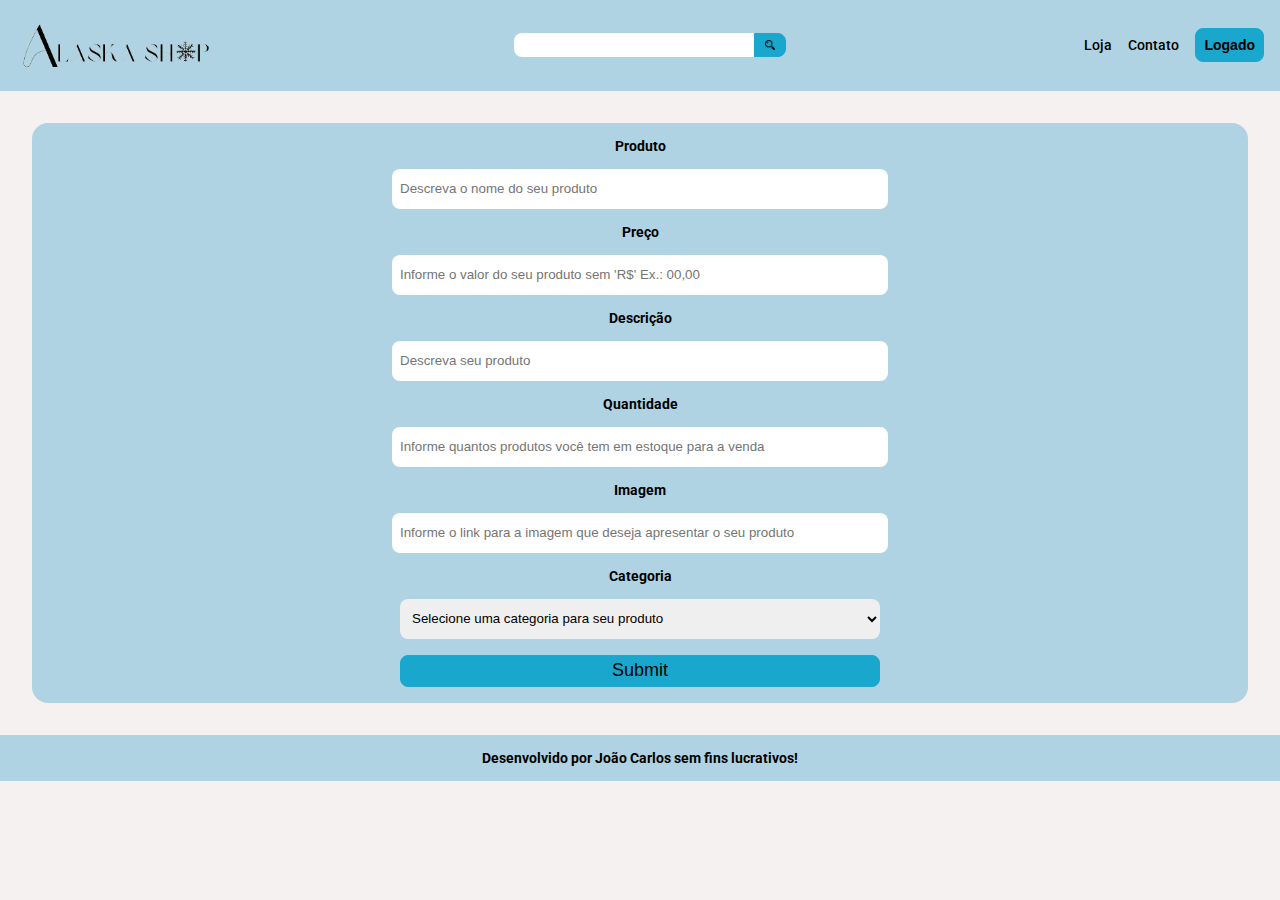
<file: pages/adicionarProduto.html>
<!DOCTYPE html>
<html lang="pt-br">

<head>
    <meta charset="UTF-8">
    <meta name="viewport" content="width=device-width, initial-scale=1.0">
    <link rel="shortcut icon" href="../images/favicon.ico" type="image/x-icon">
    <title>Alaska Shop</title>

    <link rel="stylesheet" href="../styles/reset.css">
    <link rel="stylesheet" href="../styles/style.css">
    <link rel="stylesheet" href="../styles/header.css">
    <link rel="stylesheet" href="../styles/rodape.css">
    <link rel="stylesheet" href="../styles/menu.css">
    <link rel="stylesheet" href="../styles/principal.css">
</head>

<body>

    <header class="cabecalho">
        <img class="cabecalho__img" src="../images/logo.png" alt="Logo do Alaska Shop" width="200px">
        <form class="cabecalho__formulario">
            <input class="form-busca" type="search">
            <button class="form-pesquisar"><img src="../images/lupa.png" alt="Lupa" width="10px"></button>
        </form>
        <nav class="cabecalho__navegacao">
            <a href="./home.html">Loja</a>
            <a href="./contatoLogado.html">Contato</a>
            <button class="navegacao-login">Logado</button>
        </nav>

        <div class="login hidden" data-logado>
            <form class="login__form">
                <a href="../index.html">Sair</a>
            </form>
        </div>
    </header>

    <main class="principal__novoProduto">
        <form class="principal__form">
            <label for="produto">Produto</label>
            <input type="text" name="produto" class="formAdd" required placeholder="Descreva o nome do seu produto">
            <label for="preco">Preço</label>
            <input type="number" name="preco" class="formAdd" required placeholder="Informe o valor do seu produto sem 'R$' Ex.: 00,00">
            <label for="descricao">Descrição</label>
            <input type="text" name="descricao" class="formAdd" required placeholder="Descreva seu produto">
            <label for="quantidade">Quantidade</label>
            <input type="number" name="quantidade" class="formAdd" required placeholder="Informe quantos produtos você tem em estoque para a venda">
            <label for="img">Imagem</label>
            <input type="text" name="img" class="formAdd" required placeholder="Informe o link para a imagem que deseja apresentar o seu produto">
            <label for="categoria">Categoria</label>
            <select name="categoria" class="form-categoria" required>
                <option value="" disabled selected>Selecione uma categoria para seu produto</option>
                <option value="Toucas">Toucas</option>
                <option value="Cachecol">Cachecol</option>
                <option value="Moletons">Moletons</option>
                <option value="Camisetas">Camisetas</option>
                <option value="Luvas">Luvas</option>
                <option value="Calças">Calças</option>
                <option value="Meias">Meias</option>
                <option value="Botas">Botas</option>
            </select>
            <input type="submit" class="form-btnAdd">
        </form>
    </main>

    <footer class="rodape">
        <h2>Desenvolvido por <a href="https://www.linkedin.com/in/joão-carlos-de-castro-oliveira/">João Carlos</a> sem
            fins lucrativos!</h2>
    </footer>


    <script src="../apps/adicionarProduto.js"></script>
</body>

</html>
</file>
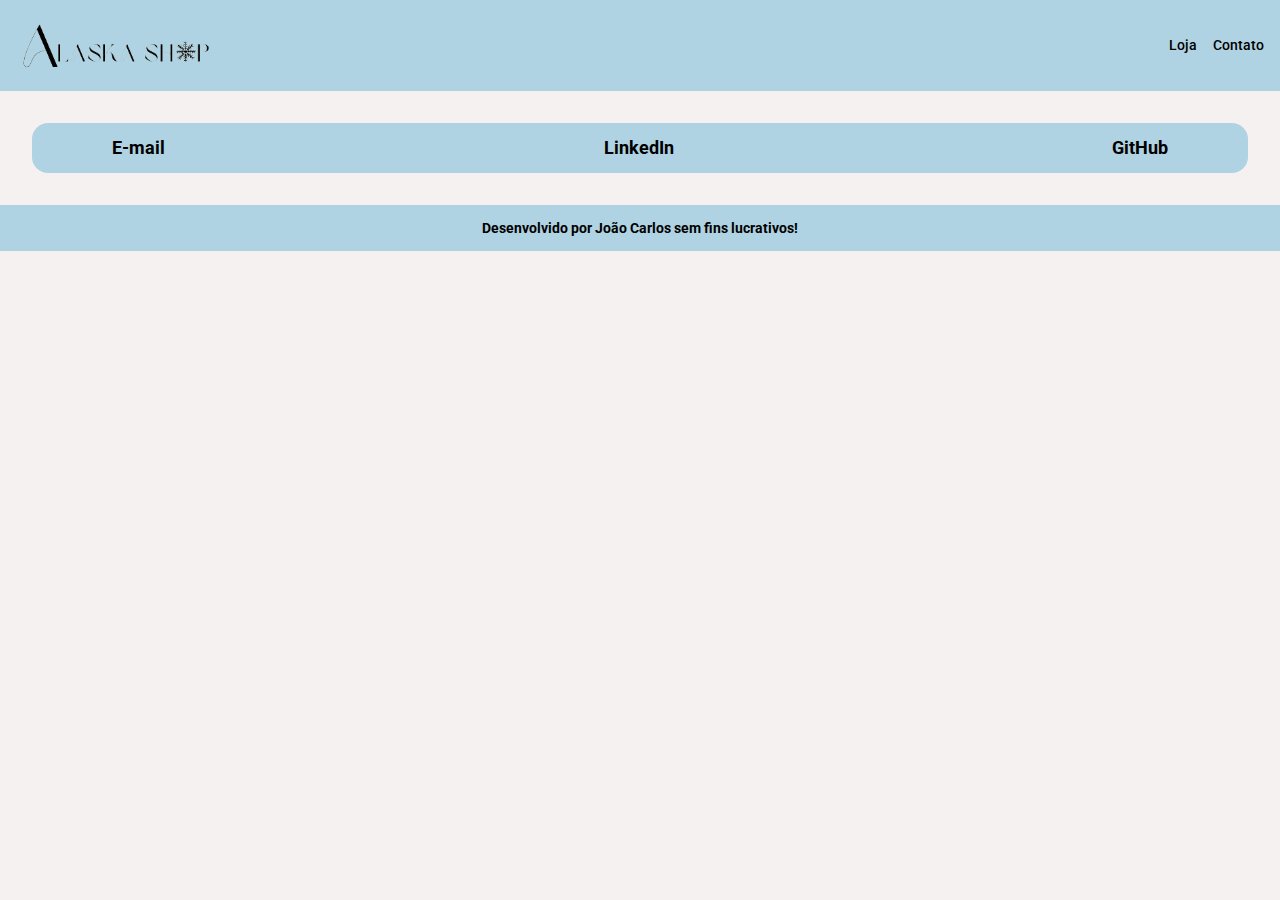
<file: pages/contato.html>
<!DOCTYPE html>
<html lang="pt-br">

<head>
    <meta charset="UTF-8">
    <meta name="viewport" content="width=device-width, initial-scale=1.0">
    <link rel="shortcut icon" href="../images/favicon.ico" type="image/x-icon">
    <title>Alaska Shop</title>

    <link rel="stylesheet" href="../styles/reset.css">
    <link rel="stylesheet" href="../styles/style.css">
    <link rel="stylesheet" href="../styles/header.css">
    <link rel="stylesheet" href="../styles/rodape.css">
    <link rel="stylesheet" href="../styles/menu.css">
    <link rel="stylesheet" href="../styles/principal.css">
</head>

<body>

    <header class="cabecalho">
        <img class="cabecalho__img" src="../images/logo.png" alt="Logo do Alaska Shop" width="200px">
        <nav class="cabecalho__navegacao">
            <a href="../index.html">Loja</a>
            <a href="./contato.html">Contato</a>
        </nav>
    </header>

    <aside class="">
        
    </aside>

    <main class="menu">
        <a href="https://mail.google.com/mail/u/0/?pli=1#inbox?compose=CllgCJvqKctKGdxmMwDmhmfMhFrWdFXZwkdRSnZrcvhTRpGpRWXzsCZnFDjXfPFffNCMhkcVHhL">E-mail</a>
        <a href="https://www.linkedin.com/in/joão-carlos-de-castro-oliveira">LinkedIn</a>
        <a href="https://github.com/JCCastroO">GitHub</a>
    </main>

    <footer class="rodape">
        <h2>Desenvolvido por João Carlos sem fins lucrativos!</h2>
    </footer>

</body>

</html>
</file>
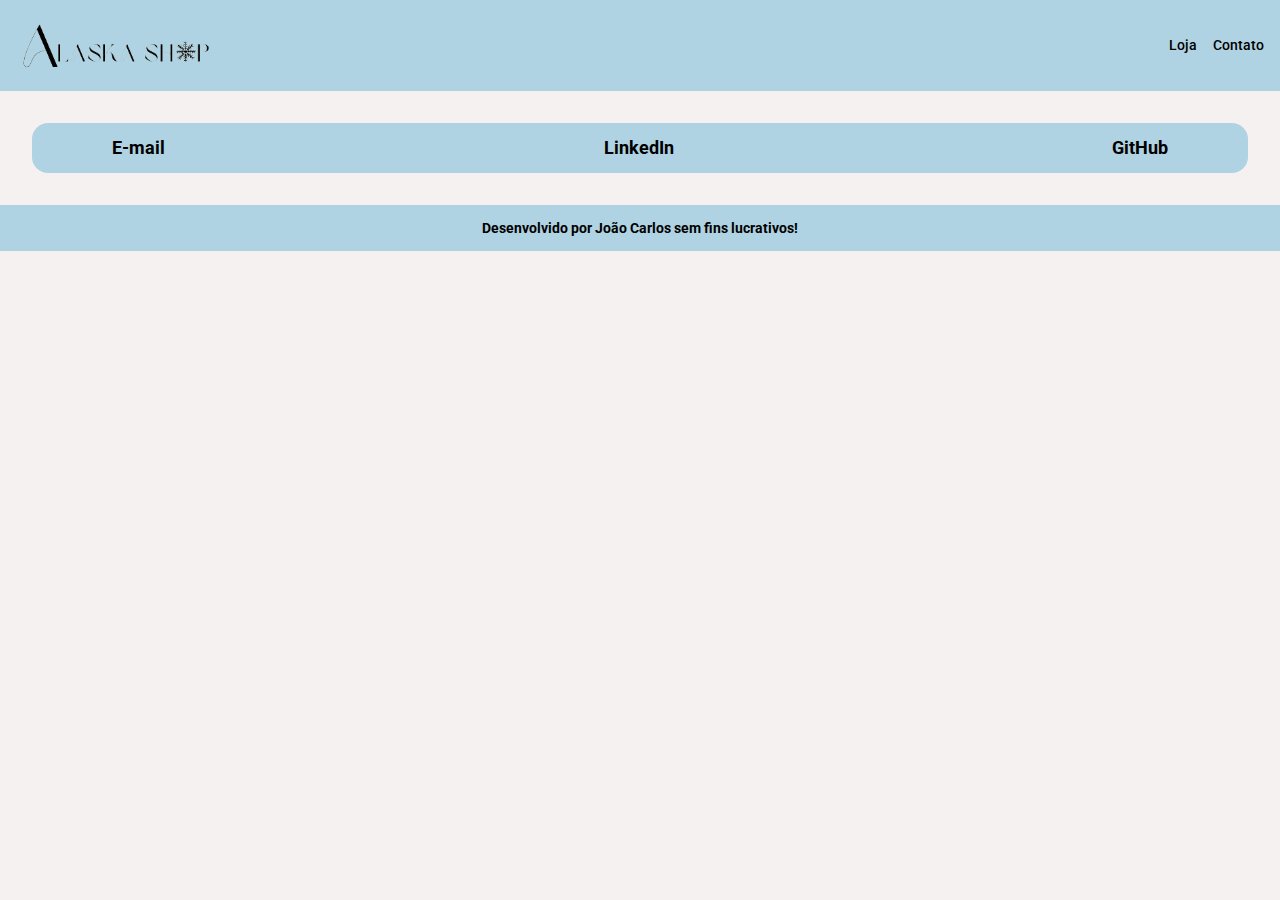
<file: pages/contatoLogado.html>
<!DOCTYPE html>
<html lang="pt-br">

<head>
    <meta charset="UTF-8">
    <meta name="viewport" content="width=device-width, initial-scale=1.0">
    <link rel="shortcut icon" href="../images/favicon.ico" type="image/x-icon">
    <title>Alaska Shop</title>

    <link rel="stylesheet" href="../styles/reset.css">
    <link rel="stylesheet" href="../styles/style.css">
    <link rel="stylesheet" href="../styles/header.css">
    <link rel="stylesheet" href="../styles/rodape.css">
    <link rel="stylesheet" href="../styles/menu.css">
    <link rel="stylesheet" href="../styles/principal.css">
</head>

<body>

    <header class="cabecalho">
        <img class="cabecalho__img" src="../images/logo.png" alt="Logo do Alaska Shop" width="200px">
        <nav class="cabecalho__navegacao">
            <a href="./home.html">Loja</a>
            <a href="./contatoLogado.html">Contato</a>
        </nav>
    </header>

    <aside class="">
        
    </aside>

    <main class="menu">
        <a href="https://mail.google.com/mail/u/0/?pli=1#inbox?compose=CllgCJvqKctKGdxmMwDmhmfMhFrWdFXZwkdRSnZrcvhTRpGpRWXzsCZnFDjXfPFffNCMhkcVHhL">E-mail</a>
        <a href="https://www.linkedin.com/in/joão-carlos-de-castro-oliveira">LinkedIn</a>
        <a href="https://github.com/JCCastroO">GitHub</a>
    </main>

    <footer class="rodape">
        <h2>Desenvolvido por João Carlos sem fins lucrativos!</h2>
    </footer>

</body>

</html>
</file>
<file: styles/style.css>
@import url('https://fonts.googleapis.com/css2?family=Roboto:wght@400;500;700&display=swap');

:root {
    --cor-principal: #F6F1F1;
    --cor-secundaria: #AFD3E2;
    --cor-terciaria: #19A7CE;
    --cor-extra: #146C94;
    --cor-fonte: #000000;
    --cor-card: #FFFFFF;

    --fonte: 'Roboto', sans-serif;
}

body {
    background-color: var(--cor-principal);
    font-family: var(--fonte);
    font-weight: 400;
    font-size: 16px;
    color: var(--cor-fonte);
}

a {
    text-decoration: none;
    font-size: 14px;
    font-weight: 500;
    color: var(--cor-fonte);
}

a:hover {
    color: var(--cor-extra);
}

button {
    cursor: pointer;
}


.hidden {
    display: none;
}

.background {
    width: 100%;
    height: 100%;
    margin: 0;
    background-color: var(--cor-fonte);
    position: fixed;
    opacity: 0.5;
}

.card {
    width: 80%;
    height: 80%;
    margin: 5rem 11rem;
    display: none;
    position: absolute;
    background-color: var(--cor-card);
    border-radius: 1rem;
    opacity: 1;
    justify-content: center;
    text-align: center;
    align-items: center;
    padding: 2rem;
    grid-template-areas:
        "fechar fechar fechar fechar fechar fechar fechar fechar"
        "img img img img titulo titulo titulo titulo"
        "img img img img titulo titulo titulo titulo"
        "img img img img descri descri descri descri"
        "img img img img descri descri descri descri"
        "img img img img quanti quanti preco preco"
        "img img img img carrin carrin carrin carrin"
        "img img img img carrin carrin carrin carrin"
    ;
}

.fecharCard {
    margin: 0.5rem 0.5rem auto auto;
    border: 1px solid var(--cor-terciaria);
    border-radius: 0.5rem;
    background-color: var(--cor-terciaria);
    font-size: 14px;
    font-weight: 700;
    grid-area: fechar;

}

.fecharCard:hover {
    border: 1px solid var(--cor-extra);
    background-color: var(--cor-extra);
}

.card-img {
    grid-area: img;
    width: 30rem;
    border-radius: 0.5rem;
    margin-right: 1rem;
}

.card-titulo {
    grid-area: titulo;
    margin-bottom: 1rem;
    font-size: 24px;
    font-weight: 700;
}

.card-preco {
    grid-area: preco;
    margin-bottom: 1rem;
    font-size: 18px;
}

.card-descricao {
    grid-area: descri;
    margin-bottom: 1rem;
    font-size: 18px;
}

.card-quantidade {
    grid-area: quanti;
    margin-bottom: 1rem;
    font-size: 18px;
}

.cardCarrinho-btn {
    grid-area: carrin;
    margin: 0 1rem;
    border: 1px solid var(--cor-terciaria);
    border-radius: 0.5rem;
    padding: 0.5rem;
    background-color: var(--cor-terciaria);
    font-size: 14px;
    font-weight: 700;
}

.cardCarrinho-btn:hover {
    border: 1px solid var(--cor-extra);
    background-color: var(--cor-extra);
}

.cardCarrinho {
    width: 80%;
    margin: 5rem 11rem;
    display: none;
    flex-direction: column;
    position: absolute;
    background-color: var(--cor-card);
    border-radius: 1rem;
    opacity: 1;
    text-align: center;
    padding: 0 2rem;
    gap: 1rem;
    padding: 1rem;
}

.fecharCarrinho {
    margin: 0.5rem 0.5rem auto auto;
    border: 1px solid var(--cor-terciaria);
    border-radius: 0.5rem;
    background-color: var(--cor-terciaria);
    font-size: 14px;
    font-weight: 700;
    margin: 0 0 0 auto;
}

.fecharCarrinho:hover {
    border: 1px solid var(--cor-extra);
    background-color: var(--cor-extra);
}

.produtoCarrinho {
    display: grid;
    grid-template-areas:
        "imagem imagem imagem nome excluir excluir"
        "imagem imagem imagem valor texto texto"
        "imagem imagem imagem qtd btn btn"
    ;
    text-align: center;
    align-items: center;
    border-bottom: 1px solid var(--cor-fonte);
}

.excluirItem {
    grid-area: btn;
    margin: 0 0 0 auto;
    border: 1px solid var(--cor-extra);
    border-radius: 0.5rem;
    padding: 0 1rem;
    background-color: var(--cor-extra);
    font-size: 14px;
    font-weight: 700;
}

.excluirItem:hover {
    border: 1px solid var(--cor-terciaria);
    background-color: var(--cor-terciaria);
}

.produtoImgCarrinho {
    grid-area: imagem;
    width: 10rem;
    border-radius: 0.5rem;
    margin-right: 1rem;
}

.produtoNomeCarrinho {
    grid-area: nome;
    margin-bottom: 1rem;
    font-size: 24px;
    font-weight: 700;
}

.produtoPrecoCarrinho {
    grid-area: valor;
    margin-bottom: 1rem;
    font-size: 18px;
}

.produtoDescricaoCarrinho {
    grid-area: texto;
    margin-bottom: 1rem;
    font-size: 18px;
}

.produtoQtdCarrinho {
    grid-area: qtd;
    margin-bottom: 1rem;
    font-size: 18px;
}

.btnsCarrinho {
    display: flex;
    flex-direction: row;
    justify-content: flex-end;
    align-items: center;
    gap: 1rem;
}

.carrinhoCompra-btn,
.carrinhoLimpar-btn {
    border: 1px solid var(--cor-terciaria);
    border-radius: 0.5rem;
    padding: 0.5rem;
    background-color: var(--cor-terciaria);
    font-size: 14px;
    font-weight: 700;
}

.carrinhoCompra-btn:hover,
.carrinhoLimpar-btn:hover {
    border: 1px solid var(--cor-extra);
    background-color: var(--cor-extra);
}

@media (max-width: 830px) {
    .card {
        width: 50%;
        height: 80%;
        margin: 5rem 7rem;
        grid-template-areas:
            "fechar fechar fechar fechar"
            "titulo titulo titulo titulo"
            "img img img img"
            "img img img img"
            "img img img img"
            "descri descri descri descri"
            "quanti quanti preco preco"
            "carrin carrin carrin carrin"
        ;
    }

    .card-img {
        width: 10rem;
        margin: 0 auto 0 auto;
    }

    .cardCarrinho {
        width: 70%;
        margin: 5rem 7rem;
    }
}

@media (max-width: 425px) {
    .cardCarrinho {
        margin: 5rem 3rem;
    }
    .produtoCarrinho {
        display: grid;
        grid-template-areas:
            "imagem imagem nome excluir excluir"
            "imagem imagem valor texto texto"
            "imagem imagem qtd btn btn"
        ;
    }

    .produtoImgCarrinho {
        width: 7rem;
    }

    .produtoNomeCarrinho {
        font-size: 16px;
        font-weight: 700;
    }
    
    .produtoPrecoCarrinho {
        font-size: 14px;
        margin-right: 0.5rem;
    }
    
    .produtoDescricaoCarrinho {
        font-size: 14px;
    }
    
    .produtoQtdCarrinho {
        font-size: 14px;
        margin-right: 0.5rem;
    }
}
</file>
<file: styles/header.css>
.cabecalho {
    background-color: var(--cor-secundaria);
    display: flex;
    justify-content: space-between;
    align-items: center;
    padding: 1rem;
    margin-bottom: 2rem;
}

.cabecalho__formulario {
    display: flex;
    gap: 0;
    align-items: center;
}

.form-busca {
    border-radius: 0.5rem 0 0 0.5rem;
    border: none;
    width: 15rem;
    height: 1.5rem;
    padding: 0.5rem;
}

.form-busca:hover {
    border: 3px solid var(--cor-terciaria);
}

.form-busca:focus {
    border: 2px solid var(--cor-terciaria);
}

.form-pesquisar {
    border-radius: 0 0.5rem 0.5rem 0;
    border: 1px solid var(--cor-terciaria);
    width: 2rem;
    height: 1.5rem;
    background-color: var(--cor-terciaria);
    font-size: 14px;
    text-align: center;
}

.cabecalho__navegacao {
    display: flex;
    justify-content: center;
    align-items: center;
    text-align: center;
    gap: 1rem;
}

.carrinho {
    display: flex;
    justify-content: center;
    align-items: center;
    text-align: center;
    margin-right: 1rem;
}

.carrinhoImg {
    width: 3rem;
}

.navegacao-login,
.navegacao-cadastro {
    border: 1px solid var(--cor-terciaria);
    border-radius: 0.5rem;
    padding: 0.5rem;
    background-color: var(--cor-terciaria);
    font-size: 14px;
    font-weight: 700;
}

.navegacao-login:hover,
.navegacao-cadastro:hover,
.form-pesquisar:hover {
    border: 1px solid var(--cor-extra);
    background-color: var(--cor-extra);
}

.navegacao-novoProduto {
    border: 1px solid var(--cor-extra);
    border-radius: 0.5rem;
    padding: 0.5rem;
    background: none;
    font-size: 14px;
    font-weight: 700;
}

.navegacao-novoProduto:hover {
    border: 1px solid var(--cor-terciaria);
    color: var(--cor-terciaria);
}

.login {
    background-color: var(--cor-terciaria);
    border-radius: 0.5rem;
    padding: 0.5rem;
    position: absolute;
    right: 0.5rem;
    top: 4.5rem;
}

.login__form {
    display: flex;
    flex-direction: column;
    gap: 0.5rem;
}

.login__form input {
    border-radius: 0.5rem;
    border: 0.5px solid var(--cor-secundaria);
}

.login__form input:hover {
    border: 2px solid var(--cor-extra);
}

.login__form input:focus {
    border: 1px solid var(--cor-extra);
}

.login__form input:nth-last-child(1) {
    border: 1px solid var(--cor-secundaria);
    border-radius: 0.5rem;
    padding: 0.5rem;
    background-color: var(--cor-secundaria);
    font-size: 14px;
    font-weight: 700;
}

.login__form input:nth-last-child(1):hover {
    border: 1px solid var(--cor-extra);
    background-color: var(--cor-extra);
}

.login__form a {
    border: 1px solid var(--cor-secundaria);
    border-radius: 0.5rem;
    padding: 0.5rem;
    background-color: var(--cor-secundaria);
    font-size: 14px;
    font-weight: 700;
}

.login__form a:hover {
    border: 1px solid var(--cor-extra);
}

.mobile {
    display: none;
}

@media (max-width: 830px) {
    .mobile {
        display: block;
        width: 2rem;
    }

    .cabecalho__navegacao {
        display: none;
        flex-direction: column;
        position: absolute;
        background-color: var(--cor-secundaria);
        border-radius: 0.5rem;
        border: 1px solid var(--cor-extra);
        padding: 0.5rem;
        right: 0.5rem;
        top: 4.5rem;
    }

    .login {
        background-color: var(--cor-terciaria);
        border-radius: 0.5rem;
        padding: 0.5rem;
        position: absolute;
        right: 7rem;
        top: 12rem;
    }
}

@media (max-width: 560px) {
    .form-busca {
        width: 10rem;
        height: 1.5rem;
    }
    .cabecalho__img {
        width: 150px;
    }
}

@media (max-width: 425px) {
    .form-busca {
        width: 7rem;
        height: 1.5rem;
    }
    .cabecalho__img {
        width: 130px;
    }
}
</file>
<file: styles/rodape.css>
.rodape {
    background-color: var(--cor-secundaria);
    padding: 1rem;
    margin-top: 2rem;
    text-align: center;
    color: var(--fonte);
    font-size: 14px;
    font-weight: 700;
}

.rodape a {
    color: var(--fonte);
    font-size: 14px;
    font-weight: 700;
}

.rodape a:hover {
    color: var(--cor-extra);
}
</file>
<file: styles/menu.css>
.menu {
    background-color: var(--cor-secundaria);
    display: flex;
    justify-content: space-between;
    align-items: center;
    padding: 1rem 5rem;
    margin: 2rem;
    border-radius: 1rem;
    flex-wrap: wrap;
}

.menu button {
    border: none;
    background: none;
    font-size: 18px;
    font-weight: 700;
    color: var(--fonte);
}

.menu button:hover {
    color: var(--cor-extra);
}

.menu a {
    border: none;
    background: none;
    font-size: 18px;
    font-weight: 700;
    color: var(--fonte);
}

.menu a:hover {
    color: var(--cor-extra);
}
</file>
<file: styles/principal.css>
.principal {
    background-color: var(--cor-secundaria);
    display: flex;
    justify-content: center;
    align-items: center;
    padding: 1rem 2rem;
    margin: 2rem;
    border-radius: 1rem;
    flex-wrap: wrap;
    flex-grow: 2;
    flex-shrink: 1;
    gap: 1rem;
}

.produto {
    background-color: var(--cor-card);
    padding: 0.5rem;
    border-radius: 0.5rem;
    display: grid;
    gap: 0.5rem;
}

.produto-img {
    grid-area: 1 / 1 / 3 / 3;
    margin: 0.5rem;
    width: 200px;
    height: 200px;
    border-radius: 0.5rem;
}

.produto-titulo {
    grid-area: 3 / 1 / 4 / 2;
}

.produto-preco {
    grid-area: 4 / 1 / 5 / 2;
}

.produto-btn {
    grid-area: 4 / 2 / 5 / 3;
    border: 1px solid var(--cor-terciaria);
    border-radius: 0.5rem;
    padding: 0.5rem;
    background-color: var(--cor-terciaria);
    font-size: 14px;
    font-weight: 700;
}

.produto-btn:hover {
    border: 1px solid var(--cor-extra);
    background-color: var(--cor-extra);
}

.principal__novoProduto {
    background-color: var(--cor-secundaria);
    display: flex;
    justify-content: center;
    align-items: center;
    padding: 1rem 2rem;
    margin: 2rem;
    border-radius: 1rem;
    flex-wrap: wrap;
    flex-grow: 2;
    flex-shrink: 1;
    gap: 1rem;
}

.principal__form {
    display: flex;
    flex-direction: column;
    gap: 1rem;
    justify-content: center;
    align-items: center;
}

.principal__form label {
    font-size: 14px;
    font-weight: 700;
}

.formAdd {
    border-radius: 0.5rem;
    border: none;
    width: 30rem;
    height: 1.5rem;
    padding: 0.5rem;
}

.form-categoria {
    border-radius: 0.5rem;
    border: none;
    width: 30rem;
    height: 2.5rem;
    padding: 0.5rem;
}

.formAdd:hover,
.form-categoria:hover {
    border: 3px solid var(--cor-terciaria);
}

.formAdd:focus,
.form-categoria:focus {
    border: 2px solid var(--cor-terciaria);
}

.form-btnAdd {
    border-radius: 0.5rem;
    border: 1px solid var(--cor-terciaria);
    width: 30rem;
    height: 2rem;
    background-color: var(--cor-terciaria);
    font-size: 18px;
    text-align: center;
}

.form-btnAdd:hover {
    border: 1px solid var(--cor-extra);
    background-color: var(--cor-extra);
}
</file>
